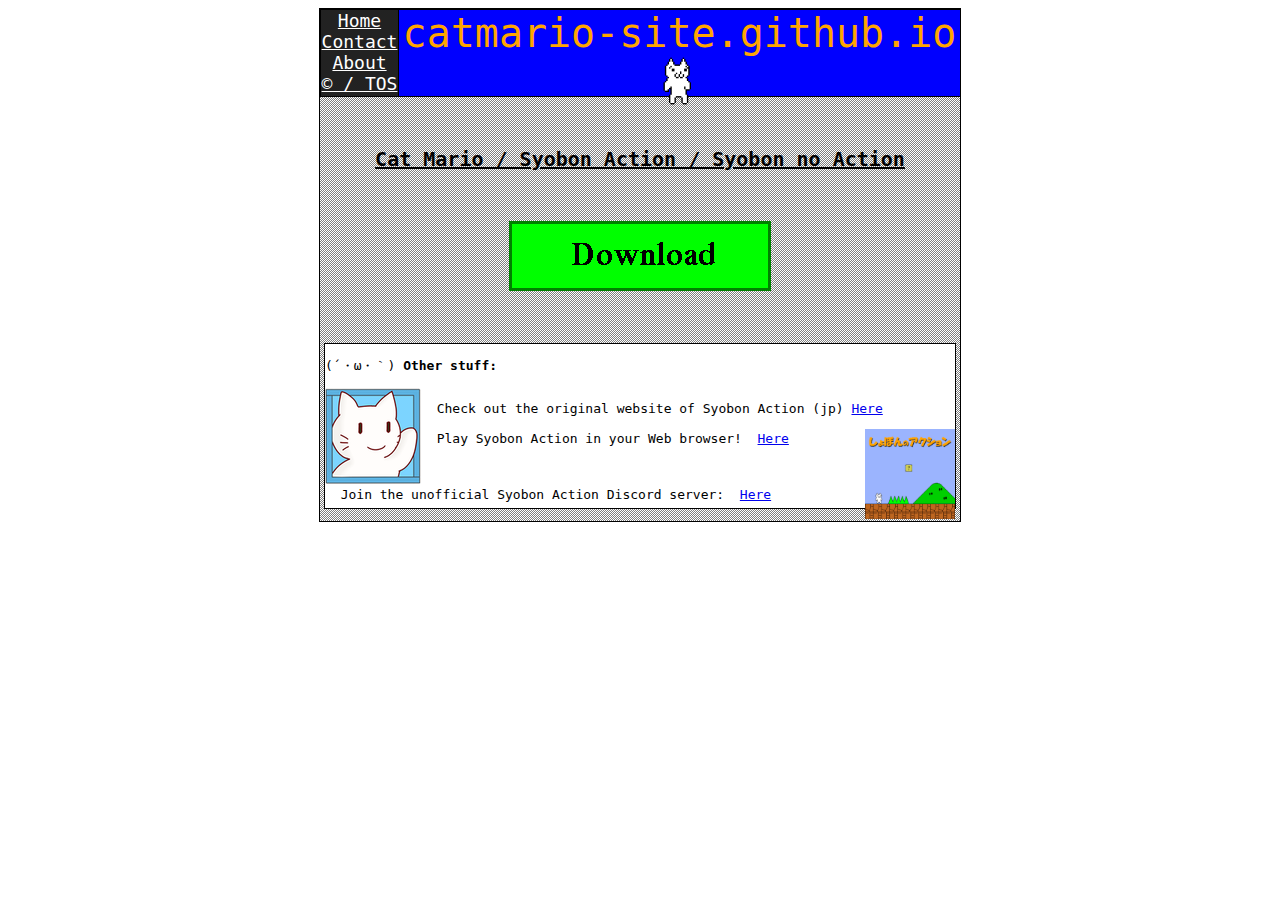
<file: index.html>
<!DOCTYPE html>

<html lang="en">
	<head><title>catmario-site</title>
		 <meta name="description" content="catmario-site is a fan-site where you can find information about the japanese freeware game, Syobon Action (catmario). You can also download it here! ☺" /> 
	<link rel="icon" type="image/x-icon" href="favicon.ico">
	<link rel="stylesheet" href="res/styles.css"/>
	</head>
		<body>
		<div class="container">
			<div class="containerformenu">
				<a href="index.html"><center><u>Home</u></center></a>
				<a href="contact.html"><center><u>Contact</u></center></a>
				<a href="about.html"><center><u>About</u></center></a>
				<a href="copyright.txt"><center><u>&copy; / TOS</u></center></a>
			</div>
			<div class="logo"><center>catmario-site.github.io<a href="follow.html"><img src="res/image/syo.bmp" width="50px" height="50px" alt="Player"/></a></center></div>
			
			<div class="contenttitle_small">
				Cat Mario / Syobon Action / Syobon no Action
			</div>
			<div class="marginforimage"><input type="image" src="res/image/download.bmp" alt="Download" onclick="window.location.replace('download.html');"></div>
			<br><br><br><br>
			<div class="containerforcontent">
				<p style="font-family: monospace;">(´・ω・｀)&nbsp;<b>Other stuff:</b></p>
				<img src="res/image/a2.png" style="float: left;" alt="syobon-logo_a2"/>
				<p style="float: left;">&nbsp; Check out the original website of Syobon Action (jp) 
					<a style="text-decoration:none; color:#0000ee" href="https://web.archive.org/web/20180724191242/http://www.geocities.jp/z_gundam_tanosii/home/Main.html">
						<u>Here</u></a></p><img src="res/image/gplay_icon.webp" width="90px" height="90px" style="float: right;" alt="Google play icon"/><br>
				<br><p>&nbsp; Play Syobon Action in your Web browser!&nbsp;
					<a style="text-decoration:none; color:#0000ee" href="https://catmar.io"><u>Here</u></a></p>
				<br><p>&nbsp; Join the unofficial Syobon Action Discord server:&nbsp;
					<a style="text-decoration:none; color:#0000ee" href="https://discord.gg/eKrgUtMT"><u>Here</u></a></p><br>
				<br><br>
			</div>
		
		</div>
		</body>
</html>
</file>
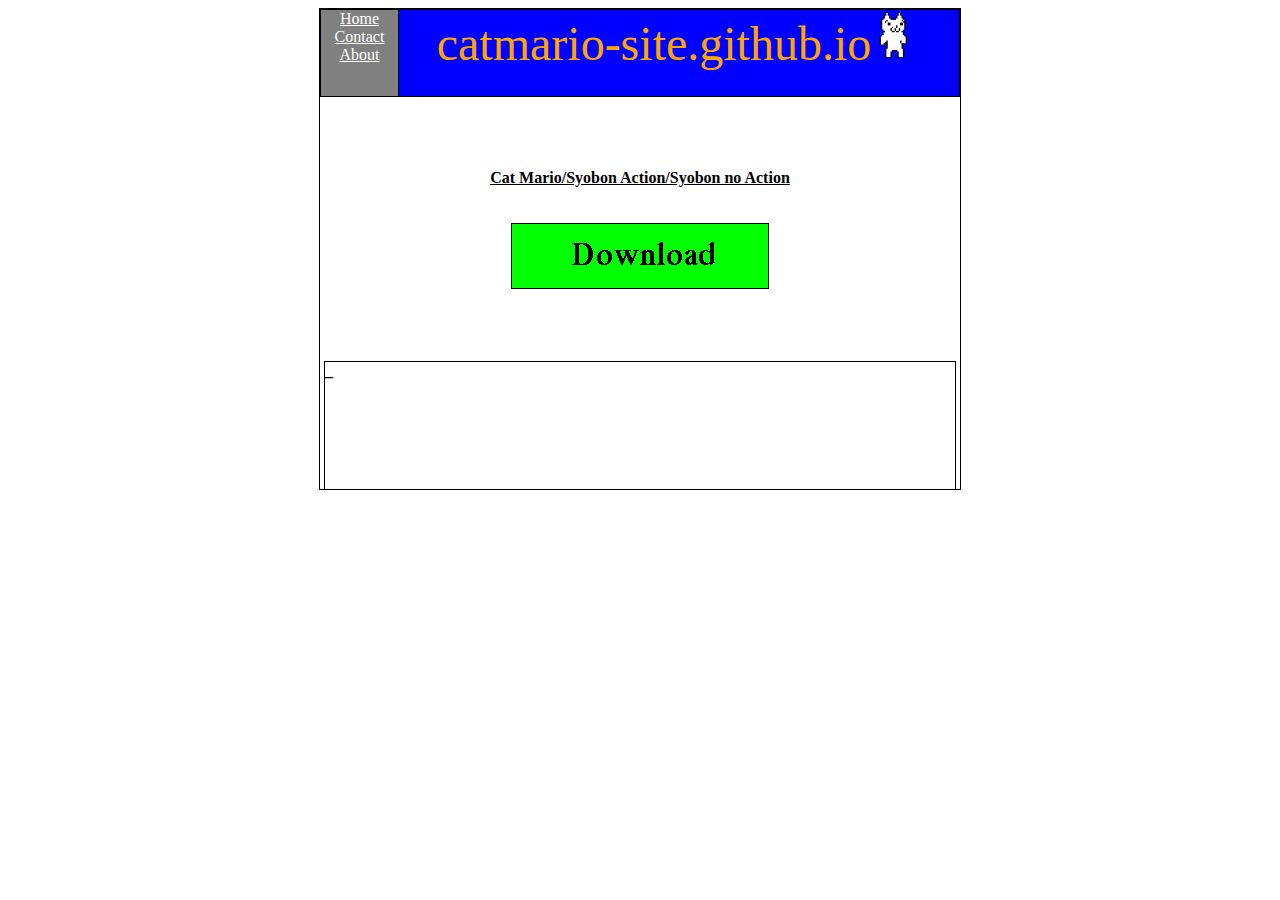
<file: github/index.html>
<!DOCTYPE html>

<html>
	<head>
	<link rel="icon" type="image/x-icon" href="favicon.ico">
	<style>
	.container {
		margin: auto;
		border: 1px solid black;
		width: 640px;
		height: 480px;
	}
	.logo {
		margin: auto;
		border: 1px solid black;
		width: 638px;
		height: 86px;
		background-color: blue;
		color: orange;
		font-size: 48px;
	}
	.containerformenu {
		float: left;
		border: 1px solid black;
		background-color: grey;
		width: 77px;
		height: 86px;
	}
	.marginforimage {
		margin: auto;
		border: 1px solid black;
		width: 256px;
		height: 64px;
	}
	.containerforcontent {
		margin: auto;
		border: 1px solid black;
		width: 630px;
		height: 127px;
	}
	</style>
	
	</head>
		<body>
		<div class="container">
			<div class="containerformenu">
			<a style="text-decoration:none; color:#ffffff" href="index.html"><center><u>Home</u></center></a>
			<a style="text-decoration:none; color:#ffffff" href="contact.html"><center><u>Contact</u></center></a>
			<a style="text-decoration:none; color:#ffffff" href="about.html"><center><u>About</u></center></a></div>
			<div class="logo"><center>catmario-site.github.io<img src="res/syo.bmp" width="50px" height="50px"/></center></div>
			<br><br><br><br><center><b><u>Cat Mario/Syobon Action/Syobon no Action</u></b></center><br><br>
			<div class="marginforimage"><input type="image" src="res/download.bmp" alt="Download" onclick="window.location.replace('download.html');"></div>
			<br><br><br><br>
			<div class="containerforcontent"><b>_</b><br><br></div>
		
		</div>
		</body>
</html>
</file>
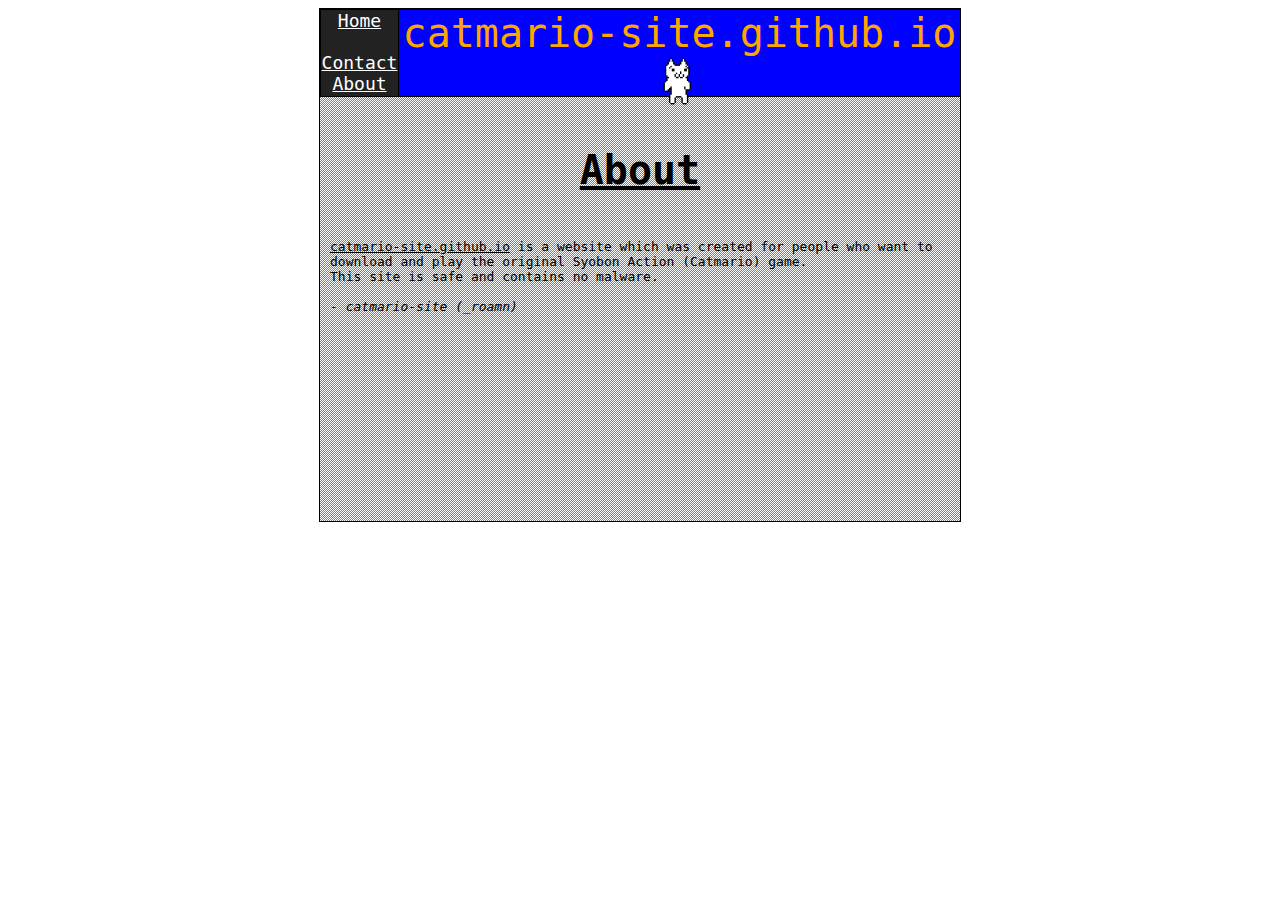
<file: about.html>
<!DOCTYPE html>

<html lang="en">
	<head><title>catmario-site</title>
	<meta charset="utf-8">
	<link rel="icon" type="image/x-icon" href="favicon.ico">
	<link rel="stylesheet" href="res/styles.css"/>
	</head>
		<body>
		<div class="container">
			<div class="containerformenu">
				<a href="index.html"><center><u>Home</u></center></a><br>
				<a href="contact.html"><center><u>Contact</u></center></a>
				<a href="about.html"><center><u>About</u></center></a>
			</div>
			<div class="logo"><center>catmario-site.github.io<img src="res/image/syo.bmp" width="50px" height="50px" alt="Player"/></center></div>
			<div class="contenttitle">About</div>
      <br><br>
	  <div class="textsection">
	  <u>catmario-site.github.io</u> is a website which was created for people who want to download and play the
	  original Syobon Action (Catmario) game. <br>This site is safe and contains no malware.
	  <br><br><i>- catmario-site (_roamn)</i>
		</div>
		
		</div>
		</body>
</html>
</file>
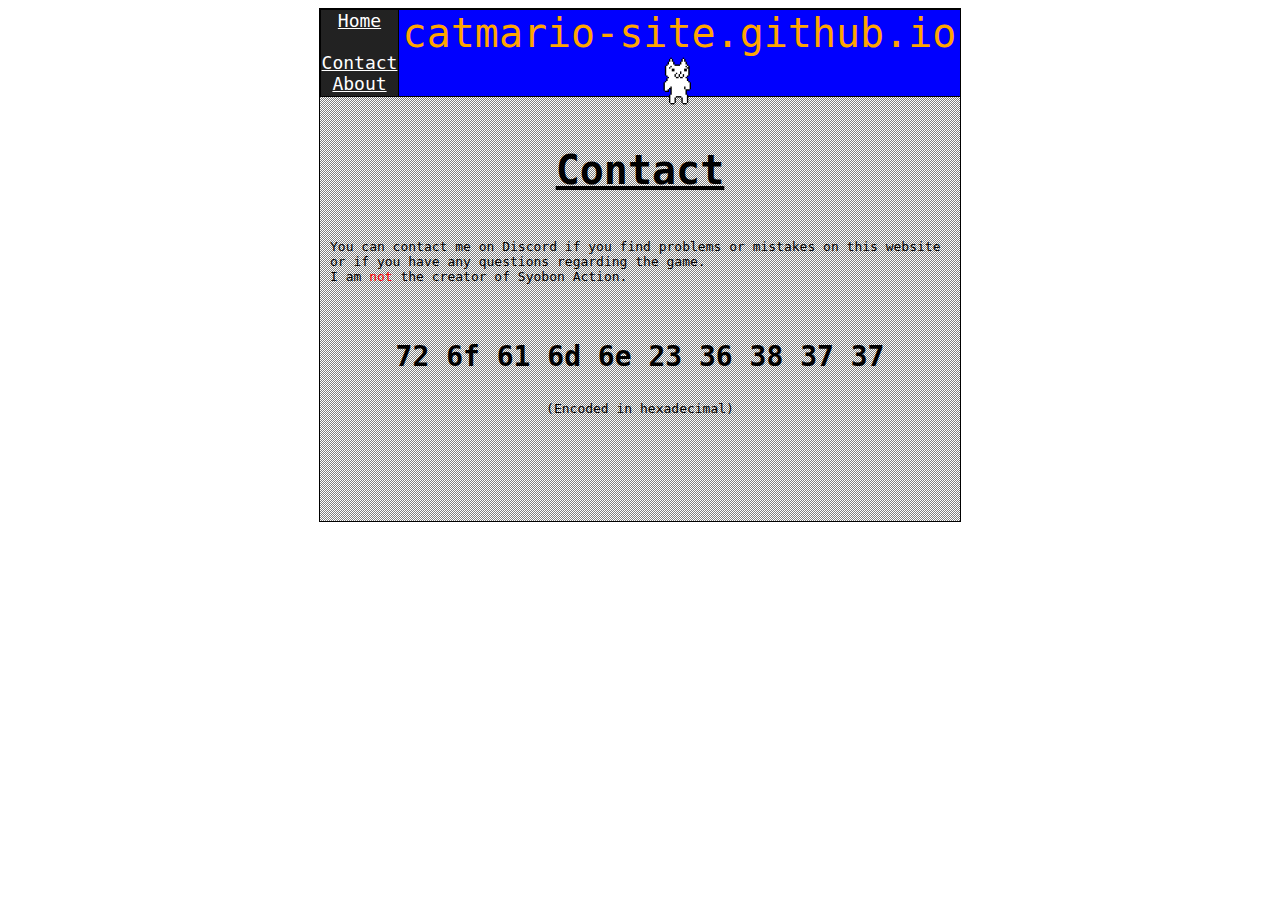
<file: contact.html>
<!DOCTYPE html>

<html lang="en">
	<head><title>catmario-site</title>
	<meta charset="utf-8">
	<link rel="icon" type="image/x-icon" href="favicon.ico">
	<link rel="stylesheet" href="res/styles.css"/>
	</head>
		<body>
		<div class="container">
			<div class="containerformenu">
			<a style="text-decoration:none; color:#ffffff" href="index.html"><center><u>Home</u></center></a><br>
			<a style="text-decoration:none; color:#ffffff" href="contact.html"><center><u>Contact</u></center></a>
			<a style="text-decoration:none; color:#ffffff" href="about.html"><center><u>About</u></center></a></div>
			<div class="logo"><center>catmario-site.github.io<img src="res/image/syo.bmp" width="50px" height="50px" alt="Player"/></center></div>
			
			<div class="contenttitle">Contact</div>
      <br><br>
			<div class="textsection">
				You can contact me on Discord if you find problems or mistakes on this website
				<br>or if you have any questions regarding the game.
				<br/>I am <span style="color: red;">not</span> the creator of Syobon Action.
			</div>
			<br>
			<p style="font-size: 28px; font-weight: bold; font-family: monospace; text-align: center;">
				72 6f 61 6d 6e 23 36 38 37 37 </p>
			<p style="font-family: monospace; text-align: center;">(Encoded in hexadecimal)</p>
		
		</div>
		</body>
</html>
</file>
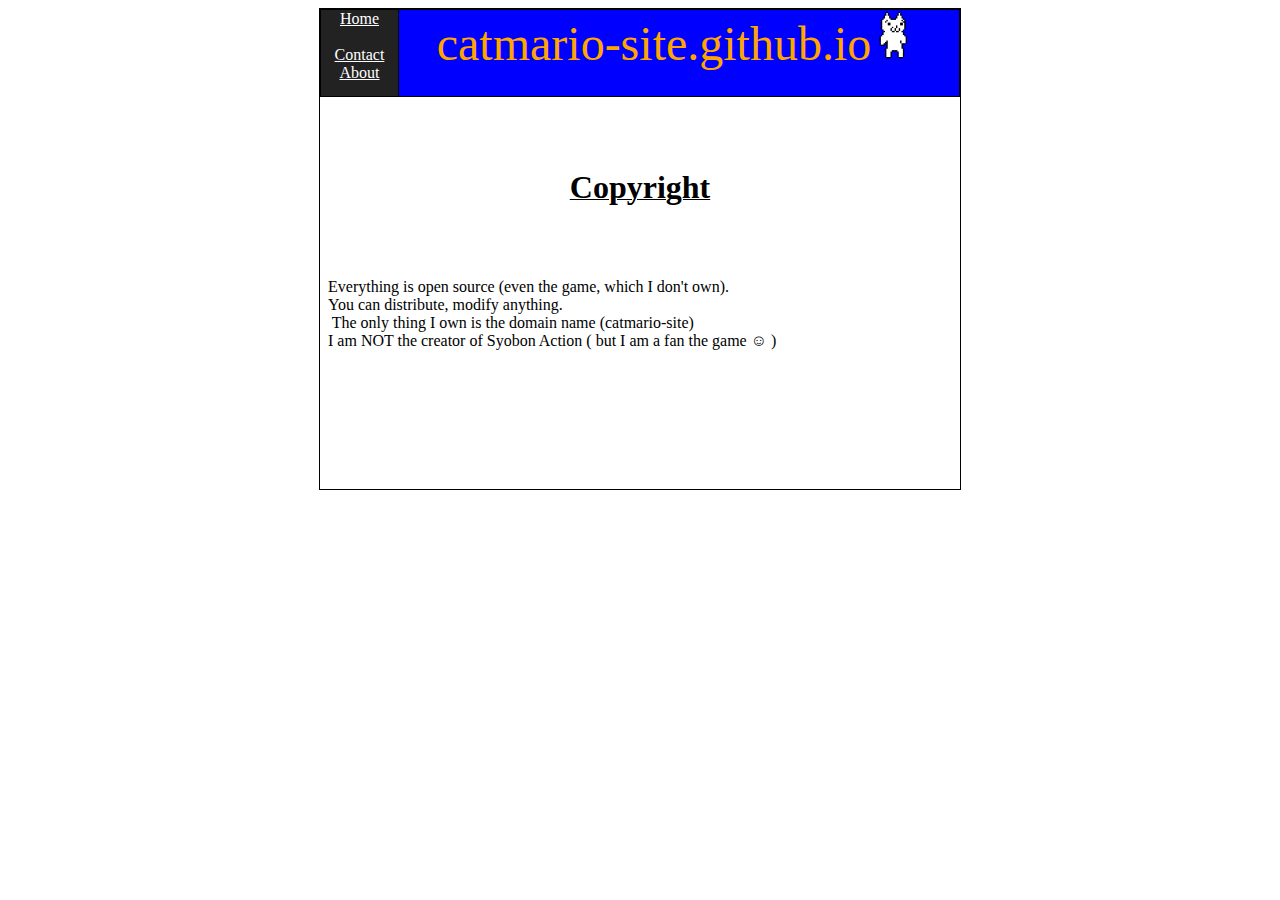
<file: copyright.html>
<!DOCTYPE html>

<html lang="en">
	<head><title>catmario-site</title>
	<meta charset="utf-8">
	<link rel="icon" type="image/x-icon" href="favicon.ico">
	<style>
	.container {
		margin: auto;
		border: 1px solid black;
		width: 640px;
		height: 480px;
	}
	.logo {
		margin: auto;
		border: 1px solid black;
		width: 638px;
		height: 86px;
		background-color: blue;
		color: orange;
		font-size: 48px;
	}
	.containerformenu {
		float: left;
		border: 1px solid black;
		background-color: #222222;
		width: 77px;
		height: 86px;
	}
	.marginforimage {
		margin: auto;
		border: 1px solid black;
		width: 256px;
		height: 64px;
	}
	.containerforcontent {
		margin: auto;
		border: 1px solid black;
		width: 630px;
		height: 127px;
	}
	</style>
	
	</head>
		<body>
		<div class="container">
			<div class="containerformenu">
			<a style="text-decoration:none; color:#ffffff" href="index.html"><center><u>Home</u></center></a><br>
			<a style="text-decoration:none; color:#ffffff" href="contact.html"><center><u>Contact</u></center></a>
			<a style="text-decoration:none; color:#ffffff" href="about.html"><center><u>About</u></center></a></div>
			<div class="logo"><center>catmario-site.github.io<img src="res/syo.bmp" width="50px" height="50px" alt="Player"/></center></div>
			<br><br><br><br><center><b><u><font size="6">Copyright</font></u></b></center><br><br>
			<br><br>&nbsp;&nbsp;Everything is open source (even the game, which I don't own).<br> &nbsp;&nbsp;You can distribute, modify anything.<br>&nbsp;&nbsp; The only thing I own is the domain name (catmario-site)<br>&nbsp;&nbsp;I am NOT the creator of Syobon Action ( but I am a fan the game ☺ )<br>
			<br>
		
		</div>
		</body>
</html>
</file>
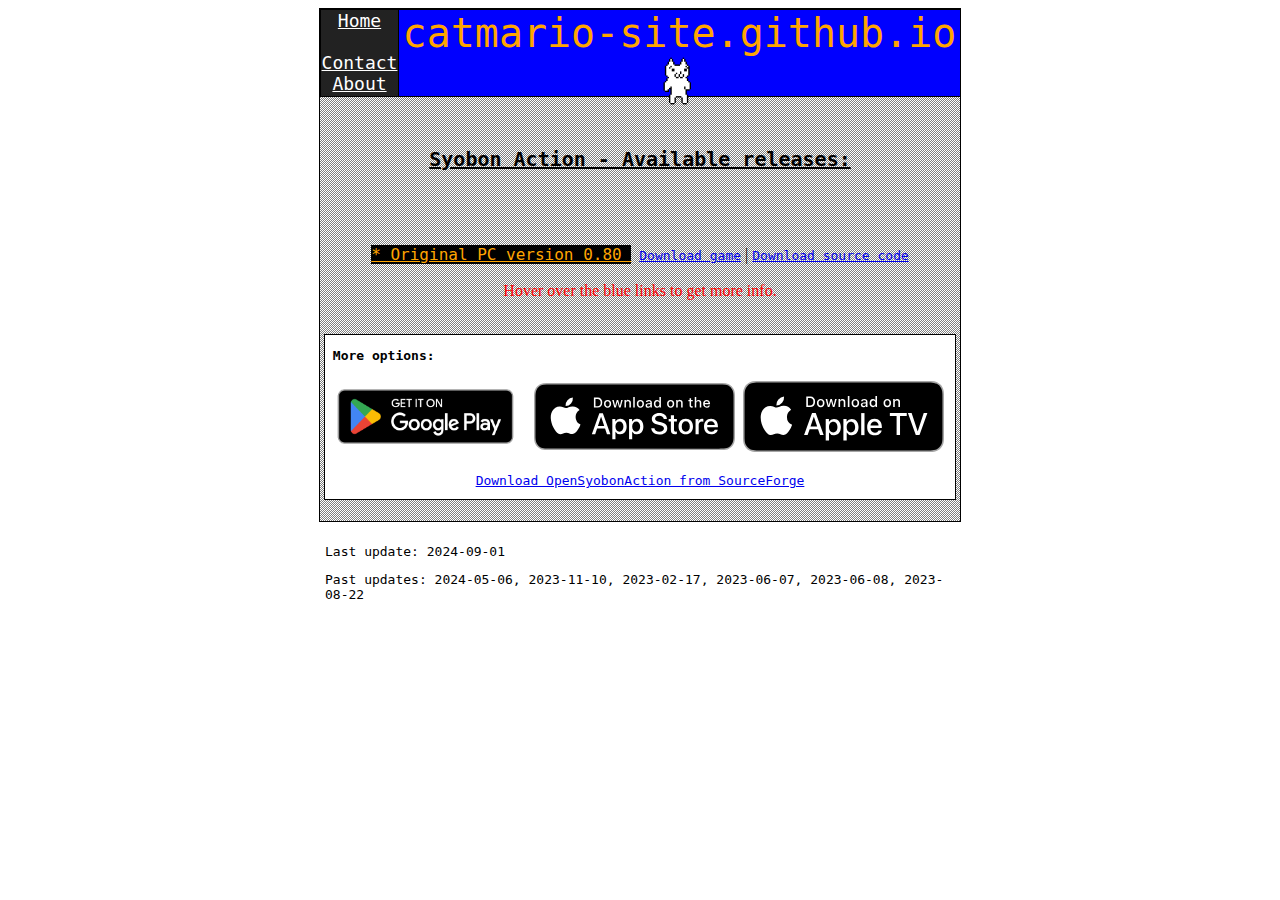
<file: download.html>
<!DOCTYPE html>

<html lang="en">
	<head><title>catmario-site</title>
	<link rel="icon" type="image/x-icon" href="favicon.ico">
	<link rel="stylesheet" href="res/styles.css"/>
	</head>
		<body>
		<div class="container">
			<div class="containerformenu">
				<a href="index.html"><center><u>Home</u></center></a><br>
				<a href="contact.html"><center><u>Contact</u></center></a>
				<a href="about.html"><center><u>About</u></center></a>
			</div>
			<div class="logo"><center>catmario-site.github.io<img src="res/image/syo.bmp" width="50px" height="50px" alt="Player"/></center></div>
			<div class="contenttitle_small">
				Syobon Action - Available releases:<br/><br/>
				
			</div>
			<center>
			<span id="pcdownload"><u>* Original PC version 0.80 </u></span> &nbsp;
			
			<a style="text-decoration:none; font-family: monospace; color:#0000ee" href="res/syobon-action.zip"
			title="Platform: PC&#013;OS: Microsoft Windows&#013;Architecture: x64 (64-bit)&#013;
The game may not work on x86 (32-bit).&#013;&#013;Game version: 0.80&#013;Year of release: 2007&#013;
Author: Z Gundam Tanosii (a.k.a. 'Chiku')&#013;&#013;Size compressed: 2.75 MB&#013;Size after extracting: 3.96 MB">
				<u>Download game</u></a> |
			<a style="text-decoration:none; font-family: monospace; color:#0000ee" href="res/syobon-action-src.zip"
			title="Platform: PC&#013;OS: Microsoft Windows&#013;Architecture: x64 (64-bit)&#013;&#013;
Compilation on x86 (32-bit) has not been tested.&#013;To compile the files, DxLib is required. 
Get DxLib here: https://dxlib.xsrv.jp/ (jp)&#013;&#013;Game version: 0.80&#013;Year of release: 2007&#013;
Author: Z Gundam Tanosii (a.k.a. 'Chiku')&#013;&#013;Size compressed: 28.1 MB&#013;Size after extracting: 145 MB">
				<u>Download source code</u></a><br><br>
				<span style="color: red;">Hover over the blue links to get more info.</sp><br>
			</center><br><br><br>
		<div class="containerforcontent">
			<p style="font-family: monospace;">&emsp;<b>More options:</b></p>
		<input type="image" width="201px" height="81px" src="res/image/google-play-badge.png" 
		alt="Download for Android" onclick="window.location.href = 'https://play.google.com/store/apps/details?id=com.gorkaramirez.syobonactionhalloween&hl=en';"></input> 

		<input type="image" width="201px" height="81px" src="res/image/Download_on_the_App_Store_Badge_US-UK_RGB_blk_092917.svg" 
		alt="Download for iOS" onclick="window.location.href = 'https://apps.apple.com/nz/app/syobon-action/id894330337';"></input> 

		<input type="image" width="201px" height="81px" src="res/image/Download_on_Apple_TV_Badge_US-UK_RGB_blk_092917.svg" 
		alt="Download for AppleTV" onclick="window.location.href = 'https://apps.apple.com/us/app/syobon-action-tv/id1052496565';"></input>
		<br>
		<p style="text-align: center;">
			<a style="text-decoration: underline; color: #0000ee; font-family: monospace;" 
			href="https://sourceforge.net/projects/opensyobon/">Download OpenSyobonAction from SourceForge</a>
		</p>

		<br><br>
		<p>Last update: 2024-09-01</p>
			<p>Past updates: 2024-05-06, 2023-11-10, 2023-02-17, 2023-06-07, 2023-06-08, 2023-08-22</p>
		</div>
	</div>
		</body>
</html>
</file>
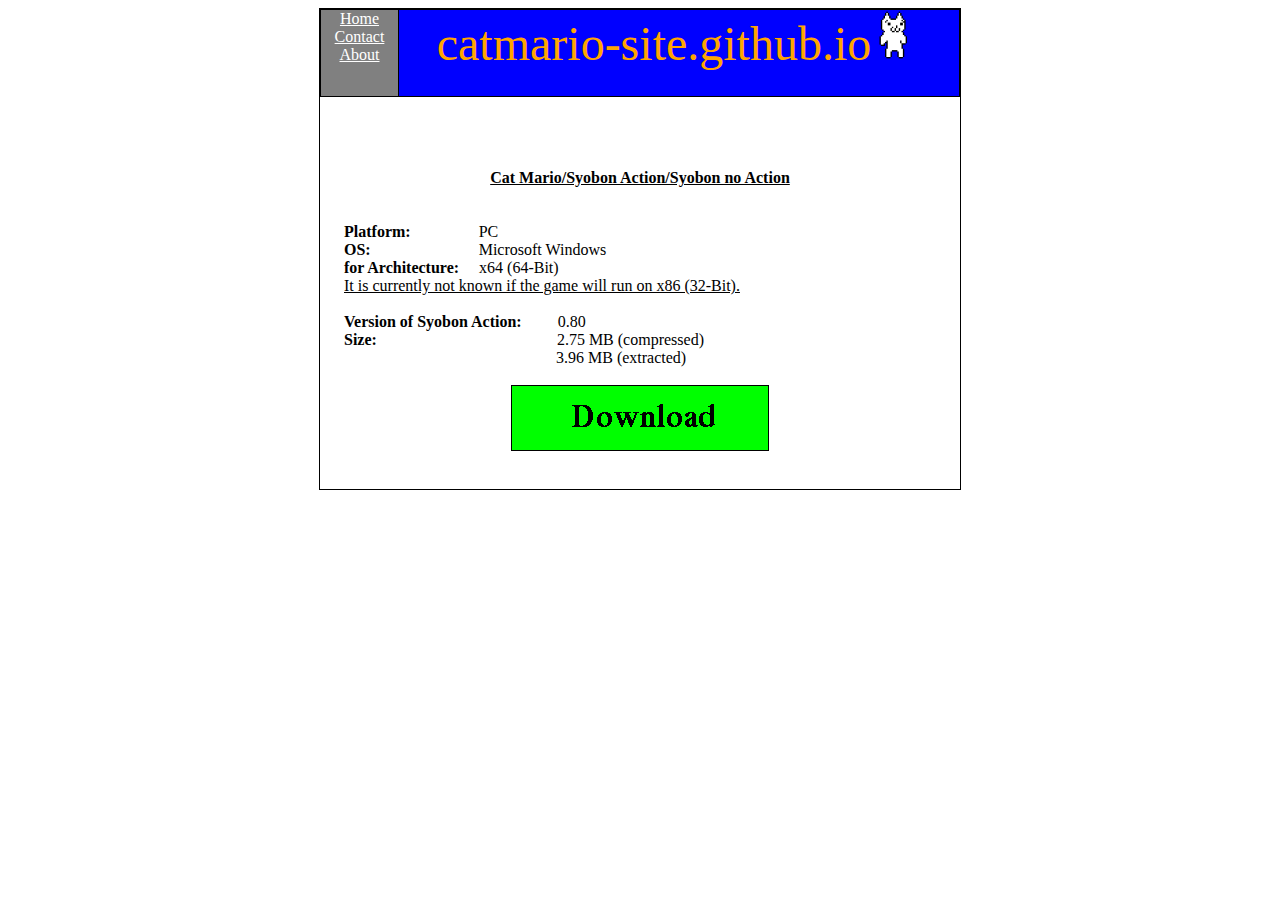
<file: download080.html>
<!DOCTYPE html>

<html>
	<head>
	<link rel="icon" type="image/x-icon" href="favicon.ico">
	<style>
	.container {
		margin: auto;
		border: 1px solid black;
		width: 640px;
		height: 480px;
	}
	.logo {
		margin: auto;
		border: 1px solid black;
		width: 638px;
		height: 86px;
		background-color: blue;
		color: orange;
		font-size: 48px;
	}
	.containerformenu {
		float: left;
		border: 1px solid black;
		background-color: grey;
		width: 77px;
		height: 86px;
	}
	.marginforimage {
		margin: auto;
		border: 1px solid black;
		width: 256px;
		height: 64px;
	}
	</style>
	
	</head>
		<body>
		<div class="container">
			<div class="containerformenu">
			<a style="text-decoration:none; color:#ffffff" href="index.html"><center><u>Home</u></center></a>
			<a style="text-decoration:none; color:#ffffff" href="contact.html"><center><u>Contact</u></center></a>
			<a style="text-decoration:none; color:#ffffff" href="about.html"><center><u>About</u></center></a></div>
			<div class="logo"><center>catmario-site.github.io<img src="res/syo.bmp" width="50px" height="50px"/></center></div>
			<br><br><br><br><center><b><u>Cat Mario/Syobon Action/Syobon no Action</u></b></center><br><br>
			&nbsp;&nbsp;&nbsp;&nbsp;&nbsp;&nbsp;<b>Platform:</b>&nbsp;&nbsp;&nbsp;&nbsp;&nbsp;&nbsp;&nbsp;&nbsp;&nbsp;&nbsp;&nbsp;&nbsp;&nbsp;&nbsp;&nbsp;&nbsp;&nbsp;PC<br>
			&nbsp;&nbsp;&nbsp;&nbsp;&nbsp;&nbsp;<b>OS:</b>&nbsp;&nbsp;&nbsp;&nbsp;&nbsp;&nbsp;&nbsp;&nbsp;&nbsp;&nbsp;&nbsp;&nbsp;&nbsp;&nbsp;&nbsp;&nbsp;&nbsp;&nbsp;&nbsp;&nbsp;&nbsp;&nbsp;&nbsp;&nbsp;&nbsp;&nbsp;&nbsp;Microsoft Windows<br>
			&nbsp;&nbsp;&nbsp;&nbsp;&nbsp;&nbsp;<b>for Architecture:</b>&nbsp;&nbsp;&nbsp;&nbsp;&nbsp;x64 (64-Bit)<br>&nbsp;&nbsp;&nbsp;&nbsp;&nbsp;&nbsp;<u>It is currently not known if the game will run on x86 (32-Bit).</u><br><br>
			&nbsp;&nbsp;&nbsp;&nbsp;&nbsp;&nbsp;<b>Version of Syobon Action:</b>&emsp;&emsp; 0.80<br>
			&nbsp;&nbsp;&nbsp;&nbsp;&nbsp;&nbsp;<b>Size:</b>&nbsp;&nbsp;&emsp;&emsp;&emsp;&emsp; &emsp;&emsp;&emsp; &emsp;&emsp;&emsp; 2.75 MB (compressed)<br>&nbsp;&nbsp;&nbsp;&nbsp;&emsp;&emsp;&emsp;&emsp;&emsp; &emsp;&emsp;&emsp; &emsp;&emsp;&emsp;&emsp;&emsp; 3.96 MB (extracted)
			<br>
			<br>
			<div class="marginforimage"><input type="image" src="res/download.bmp" alt="Download" onclick="window.location.replace('res/syobon-action.zip');"></div>
			<br><br><br><br>
		
		</div>
		</body>
</html>
</file>
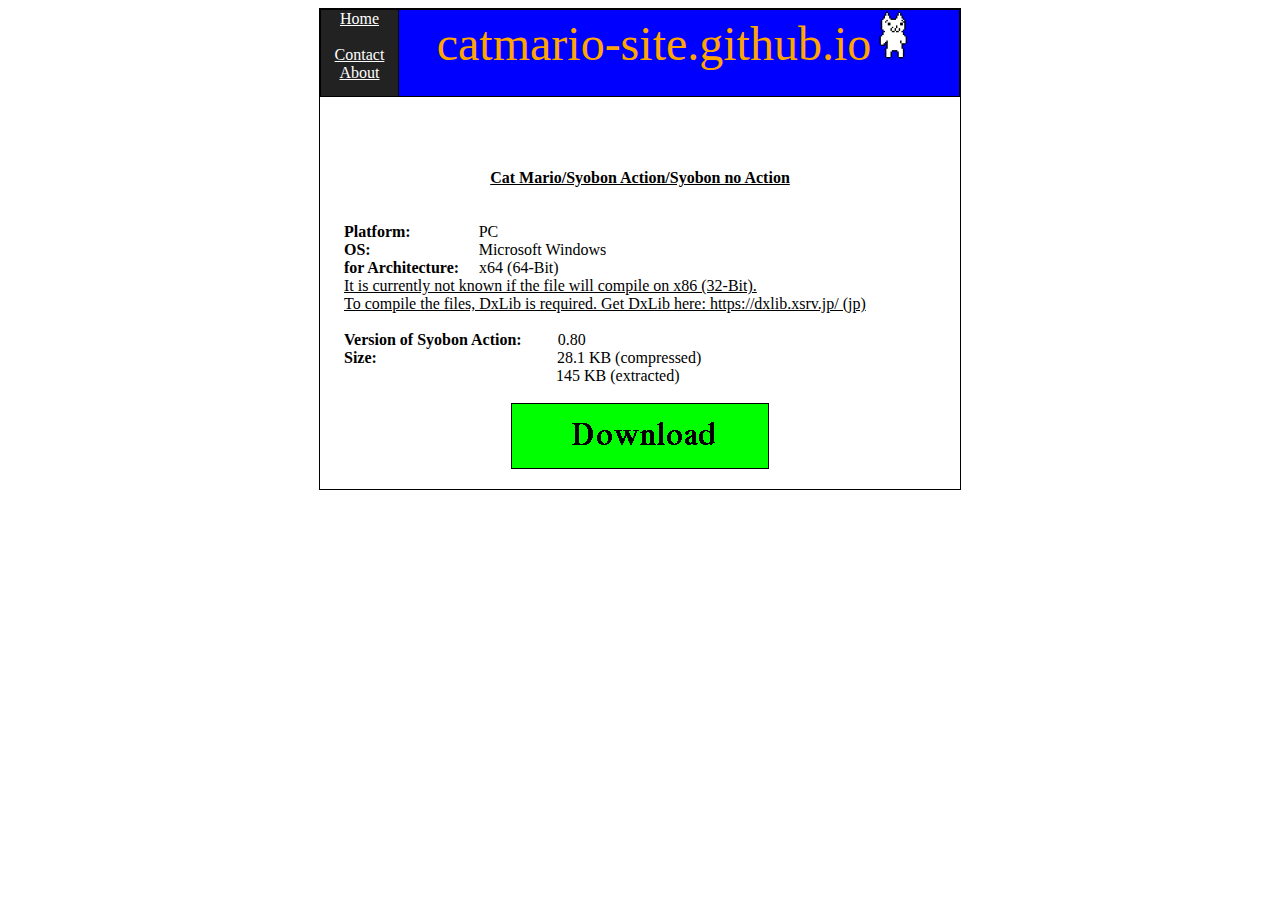
<file: download080src.html>
<!DOCTYPE html>

<html lang="en">
	<head><title>catmario-site</title>
	<link rel="icon" type="image/x-icon" href="favicon.ico">
	<style>
	.container {
		margin: auto;
		border: 1px solid black;
		width: 640px;
		height: 480px;
	}
	.logo {
		margin: auto;
		border: 1px solid black;
		width: 638px;
		height: 86px;
		background-color: blue;
		color: orange;
		font-size: 48px;
	}
	.containerformenu {
		float: left;
		border: 1px solid black;
		background-color: #222222;
		width: 77px;
		height: 86px;
	}
	.marginforimage {
		margin: auto;
		border: 1px solid black;
		width: 256px;
		height: 64px;
	}
	</style>
	
	</head>
		<body>
		<div class="container">
			<div class="containerformenu">
			<a style="text-decoration:none; color:#ffffff" href="index.html"><center><u>Home</u></center></a><br>
			<a style="text-decoration:none; color:#ffffff" href="contact.html"><center><u>Contact</u></center></a>
			<a style="text-decoration:none; color:#ffffff" href="about.html"><center><u>About</u></center></a></div>
			<div class="logo"><center>catmario-site.github.io<img src="res/syo.bmp" width="50px" height="50px" alt="Player"/></center></div>
			<br><br><br><br><center><b><u>Cat Mario/Syobon Action/Syobon no Action</u></b></center><br><br>
			&nbsp;&nbsp;&nbsp;&nbsp;&nbsp;&nbsp;<b>Platform:</b>&nbsp;&nbsp;&nbsp;&nbsp;&nbsp;&nbsp;&nbsp;&nbsp;&nbsp;&nbsp;&nbsp;&nbsp;&nbsp;&nbsp;&nbsp;&nbsp;&nbsp;PC<br>
			&nbsp;&nbsp;&nbsp;&nbsp;&nbsp;&nbsp;<b>OS:</b>&nbsp;&nbsp;&nbsp;&nbsp;&nbsp;&nbsp;&nbsp;&nbsp;&nbsp;&nbsp;&nbsp;&nbsp;&nbsp;&nbsp;&nbsp;&nbsp;&nbsp;&nbsp;&nbsp;&nbsp;&nbsp;&nbsp;&nbsp;&nbsp;&nbsp;&nbsp;&nbsp;Microsoft Windows<br>
			&nbsp;&nbsp;&nbsp;&nbsp;&nbsp;&nbsp;<b>for Architecture:</b>&nbsp;&nbsp;&nbsp;&nbsp;&nbsp;x64 (64-Bit)<br>&nbsp;&nbsp;&nbsp;&nbsp;&nbsp;&nbsp;<u>It is currently not known if the file will compile on x86 (32-Bit). </u><br>&nbsp;&nbsp;&nbsp;&nbsp;&nbsp;&nbsp;<u>To compile the files, DxLib is required. Get DxLib here: https://dxlib.xsrv.jp/ (jp)</u><br><br>
			&nbsp;&nbsp;&nbsp;&nbsp;&nbsp;&nbsp;<b>Version of Syobon Action:</b>&emsp;&emsp; 0.80<br>
			&nbsp;&nbsp;&nbsp;&nbsp;&nbsp;&nbsp;<b>Size:</b>&nbsp;&nbsp;&emsp;&emsp;&emsp;&emsp; &emsp;&emsp;&emsp; &emsp;&emsp;&emsp; 28.1 KB (compressed)<br>&nbsp;&nbsp;&nbsp;&nbsp;&emsp;&emsp;&emsp;&emsp;&emsp; &emsp;&emsp;&emsp; &emsp;&emsp;&emsp;&emsp;&emsp; 145 KB (extracted)
			<br>
			<br>
			<div class="marginforimage"><input type="image" src="res/download.bmp" alt="Download" onclick="window.location.replace('res/syobon-action-src.zip');"></div>
			<br><br><br><br>
		
		</div>
		</body>
</html>
</file>
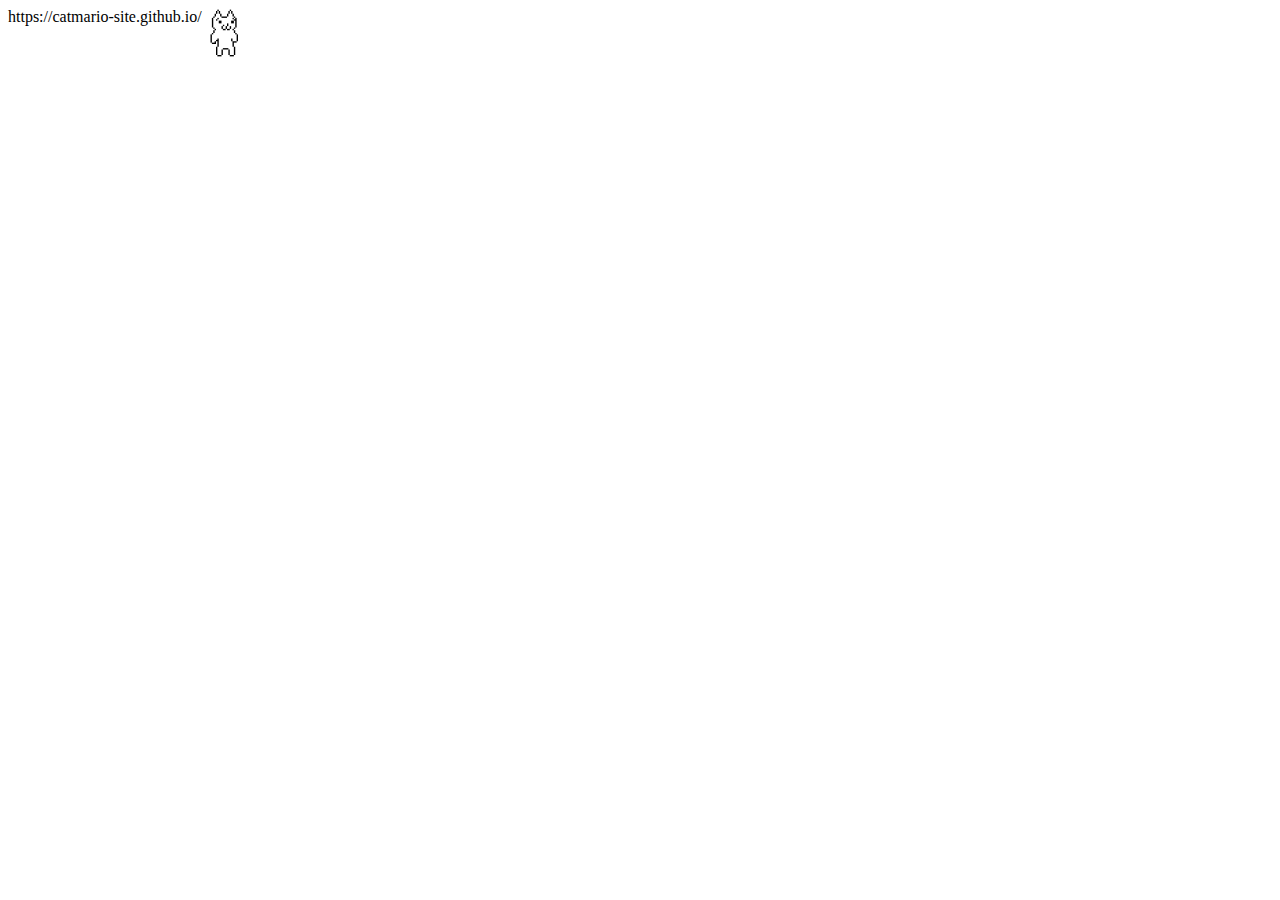
<file: follow.html>
<!DOCTYPE html>

<html> 
	<head> <title>catmario-site</title>
			
			<script type="text/javascript" src="res/jquery-3.6.1.js"> </script>
			<script>
			$(document).mousemove(function(e){
   				 $("#image").stop().animate({left:e.pageX, top:e.pageY});
			});
			</script> 
		<style>
		#image{
			position: absolute;
		}
		</style>
	</head> 
 
	<body> https://catmario-site.github.io/
		<img id="image" src="res/image/syo.bmp" width="50px" height="50px" alt="Player"/>
	</body> 
</html>
</file>
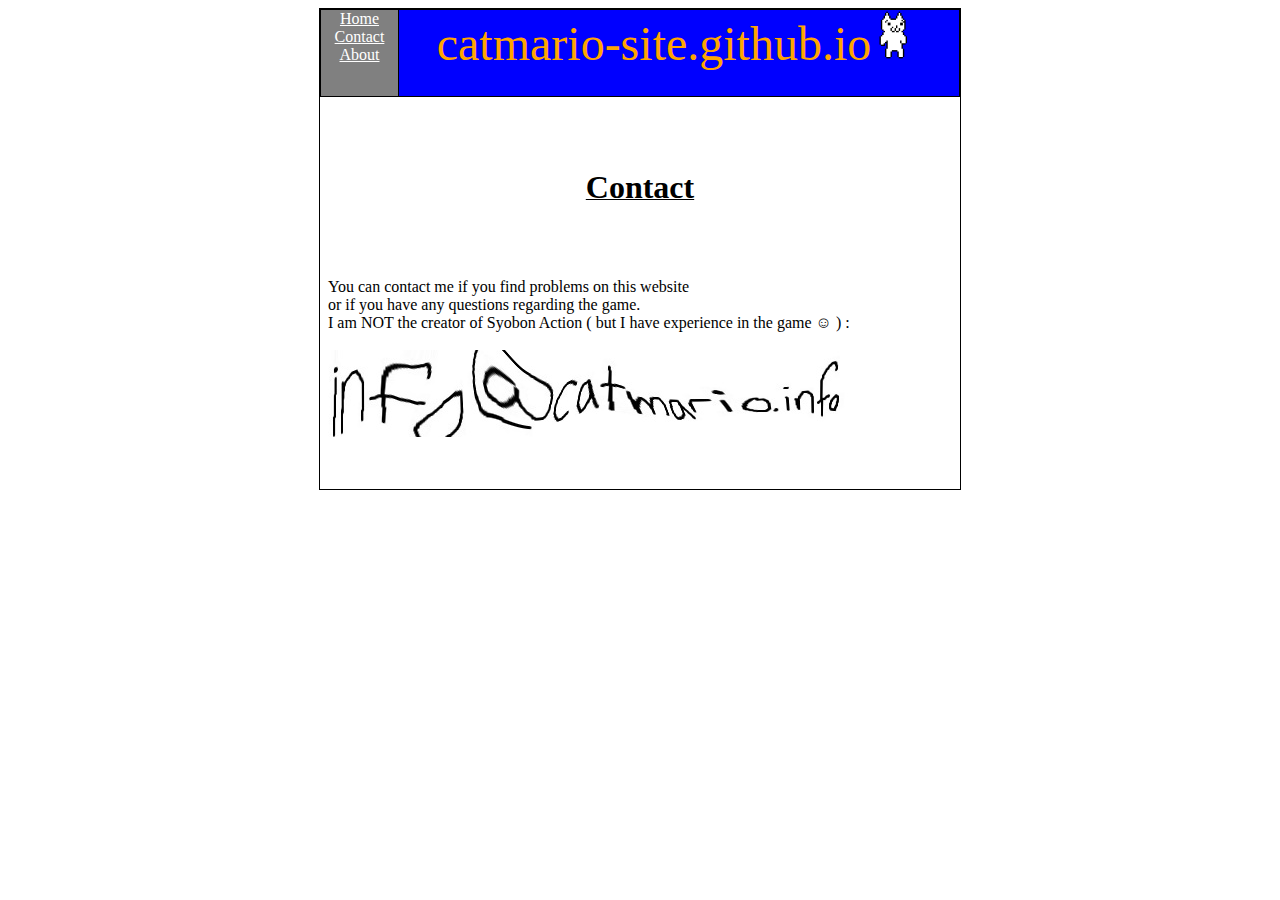
<file: github/contact.html>
<!DOCTYPE html>

<html>
	<head>
	<meta charset="utf-8">
	<link rel="icon" type="image/x-icon" href="favicon.ico">
	<style>
	.container {
		margin: auto;
		border: 1px solid black;
		width: 640px;
		height: 480px;
	}
	.logo {
		margin: auto;
		border: 1px solid black;
		width: 638px;
		height: 86px;
		background-color: blue;
		color: orange;
		font-size: 48px;
	}
	.containerformenu {
		float: left;
		border: 1px solid black;
		background-color: grey;
		width: 77px;
		height: 86px;
	}
	.marginforimage {
		margin: auto;
		border: 1px solid black;
		width: 256px;
		height: 64px;
	}
	.containerforcontent {
		margin: auto;
		border: 1px solid black;
		width: 630px;
		height: 127px;
	}
	</style>
	
	</head>
		<body>
		<div class="container">
			<div class="containerformenu">
			<a style="text-decoration:none; color:#ffffff" href="index.html"><center><u>Home</u></center></a>
			<a style="text-decoration:none; color:#ffffff" href="contact.html"><center><u>Contact</u></center></a>
			<a style="text-decoration:none; color:#ffffff" href="about.html"><center><u>About</u></center></a></div>
			<div class="logo"><center>catmario-site.github.io<img src="res/syo.bmp" width="50px" height="50px"/></center></div>
			<br><br><br><br><center><b><u><font size="6">Contact</font></u></b></center><br><br>
			<br><br>&nbsp;&nbsp;You can contact me if you find problems on this website<br> &nbsp;&nbsp;or if you have any questions regarding the game.<br>&nbsp;&nbsp;I am NOT the creator of Syobon Action ( but I have experience in the game ☺ ) :<br>
			<br><img src="res/contact.jpg"/>
		
		</div>
		</body>
</html>
</file>
<file: res/styles.css>
.container {
    margin: auto;
    border: 1px solid black;
    width: 640px;
    height: 512px;
    background-image: url("image/tile.png");
}
.logo {
    margin: auto;
    border: 1px solid black;
    width: 639px;
    height: 86px;
    background-color: blue;
    color: orange;
    font-size: 40px;
    font-family: monospace;
}
.containerformenu {
    float: left;
    border: 1px solid black;
    background-color: #222222;
    width: 77px;
    height: 86px;
}
.containerformenu a {
    text-decoration: none;
    color: white;
    font-family: monospace;
    font-size: 18px;
}
.containerformenu a:hover {
    color: orange;
    font-style: italic;
}
.marginforimage {
    margin: auto;
    border: 3px solid green;
    width: 256px;
    height: 64px;
    z-index: 999;
}
.marginforimage:hover {
    border: 3px solid black;
}
.containerforcontent {
    margin: auto;
    margin-top: -20px;
    border: 1px solid black;
    width: 630px;
    height: 164px;
    z-index: 1;
    background-color: white;
    font-family: monospace;
}
#pcdownload {
    text-decoration: none; 
    color: orange;
    font-family: monospace;
    background-color: black;
    font-size: 16px;
}
.textsection {
    font-family: monospace;
    padding: 10px;
}
.contenttitle {
    font-family: monospace;
    font-weight: bold;
    text-decoration: underline;
    font-size: 40px;
    text-align: center;
    margin-top: 50px;
}
.contenttitle_small {
    font-family: monospace;
    font-weight: bold;
    text-decoration: underline;
    font-size: 20px;
    text-align: center;
    margin-top: 50px;    
    margin-bottom: 50px;
}
</file>
